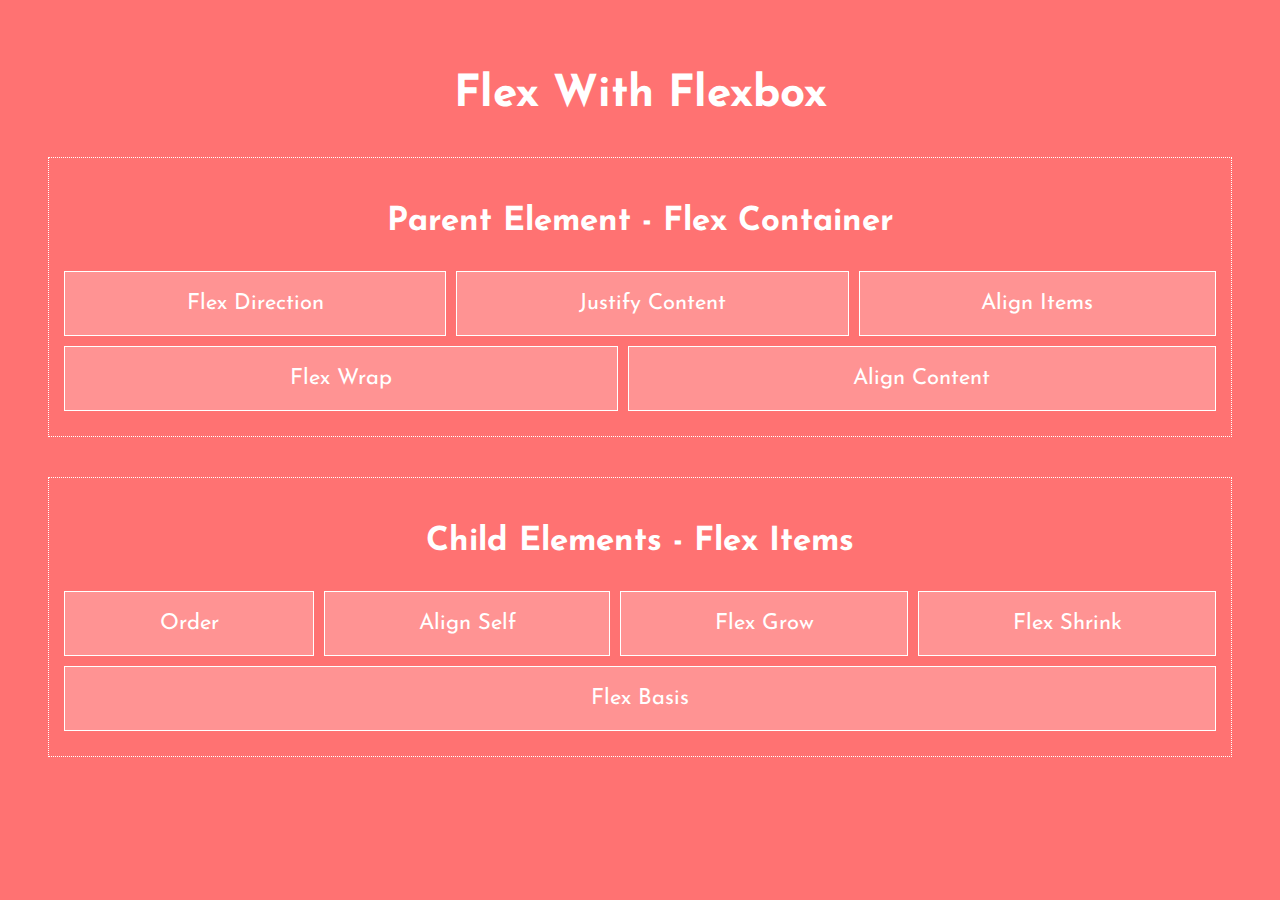
<file: boilerplate/index.html>
<!DOCTYPE html>
<html lang="en">
<head>
    <meta charset="UTF-8">
    <meta name="viewport" content="width=device-width, initial-scale=1.0">
    <title>Learning-Flexbox</title>
    <link href='https://fonts.googleapis.com/css?family=Josefin Sans' rel='stylesheet'>
    <link rel="stylesheet" href="./css/boilerplate.css">
    <link rel="stylesheet" href="./css/index.css">
</head>
<body>
    <div class="header">
        <h1>Flex With Flexbox</h1>
    </div>

    <div class="body">
        <div class="head-container">
            <h2 class="text-center">Parent Element - Flex Container</h2>
        
            <div class="container">
                <a href="flexDirection.html">Flex Direction</a>
                <a href="justifyContent.html">Justify Content</a>
                <a href="alignItems.html">Align Items</a>
            </div>
            <div class="container">
                <a href="flexWrap.html">Flex Wrap</a>
                <a href="alignContent.html">Align Content</a>
            </div>
        </div>

        <div class="head-container">
            <h2 class="text-center">Child Elements - Flex Items</h2>
        
            <div class="container">
                <a href="order.html">Order</a>
                <a href="alignSelf.html">Align Self</a>
                <a href="flexGrow.html">Flex Grow</a>
                <a href="flexShrink.html">Flex Shrink</a>
                <a href="flexBasis.html">Flex Basis</a>
            </div>
        </div>
    </div>
</body>
</html>
</file>
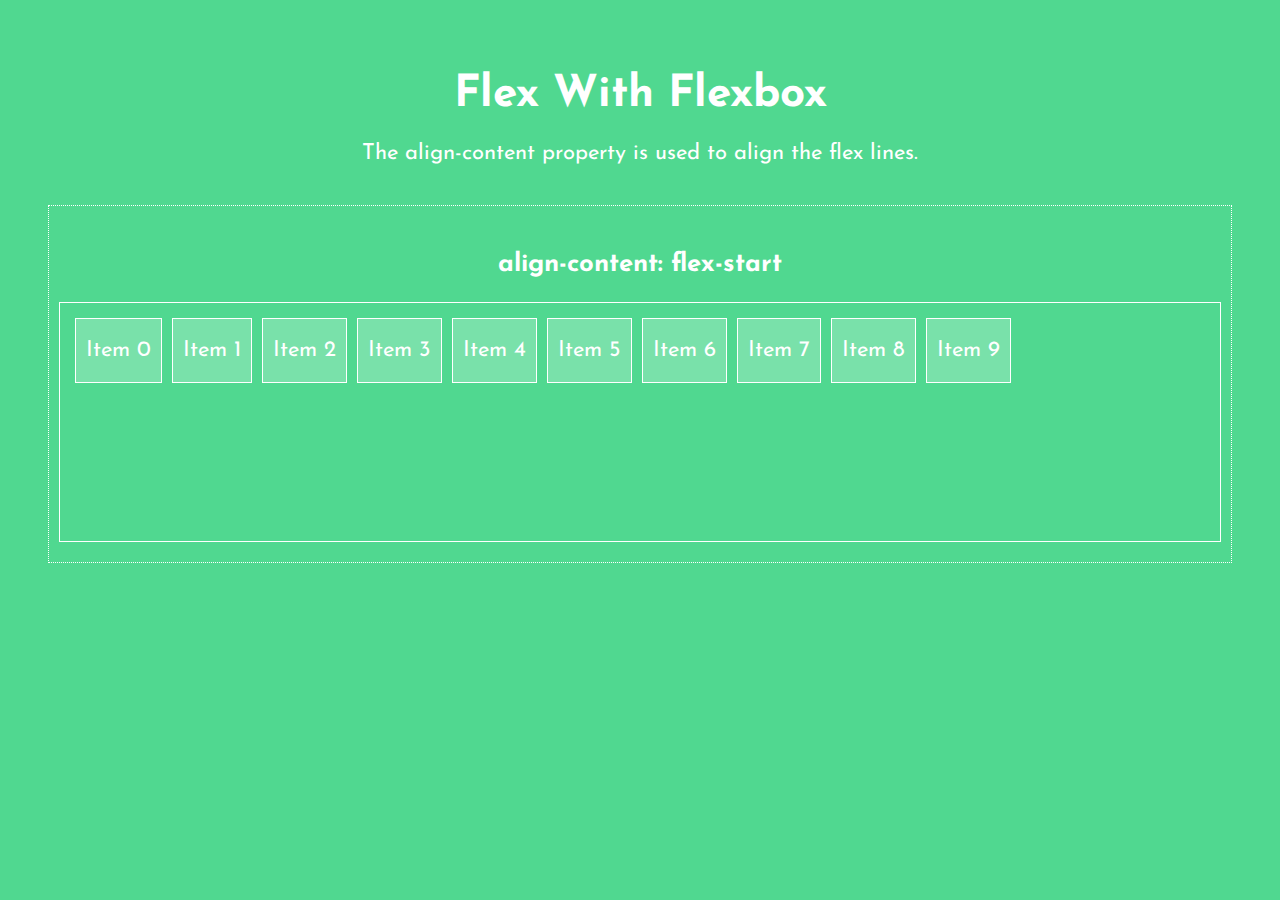
<file: boilerplate/alignContent.html>
<!DOCTYPE html>
<html lang="en">
<head>
    <meta charset="UTF-8">
    <meta name="viewport" content="width=device-width, initial-scale=1.0">
    <title>Align-content</title>
    <link href='https://fonts.googleapis.com/css?family=Josefin Sans' rel='stylesheet'>
    <link rel="stylesheet" href="./css/boilerplate.css">
    <link rel="stylesheet" href="./css/alignContent.css">
</head>
<body>
    <div class="header">
        <h1>Flex With Flexbox</h1>
        <p>The align-content property is used to align the flex lines.</p>
    </div>

    <div class="head-container">
        <h3 class="text-center">align-content: flex-start</h3>
        <div class="flex-container start">
            <div>Item 0</div>
            <div>Item 1</div>
            <div>Item 2</div>
            <div>Item 3</div>
            <div>Item 4</div>
            <div>Item 5</div>
            <div>Item 6</div>
            <div>Item 7</div>
            <div>Item 8</div>
            <div>Item 9</div>
        </div>
    </div>
</body>
</html>
</file>
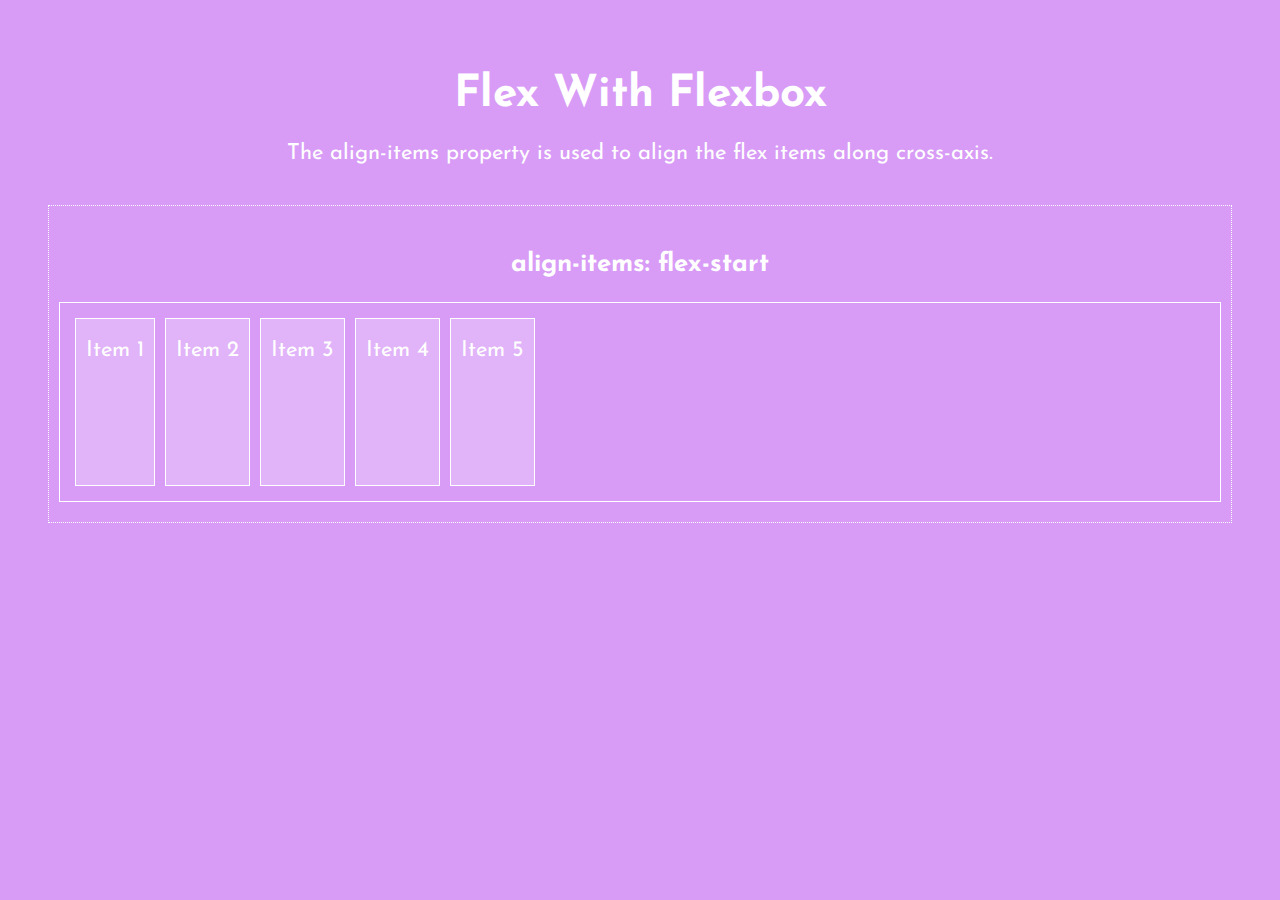
<file: boilerplate/alignItems.html>
<!DOCTYPE html>
<html lang="en">
<head>
    <meta charset="UTF-8">
    <meta name="viewport" content="width=device-width, initial-scale=1.0">
    <title>Align-items</title>
    <link href='https://fonts.googleapis.com/css?family=Josefin Sans' rel='stylesheet'>
    <link rel="stylesheet" href="./css/boilerplate.css">
    <link rel="stylesheet" href="./css/alignItems.css">
</head>
<body>
    <div class="header">
        <h1>Flex With Flexbox</h1>
        <p>The align-items property is used to align the flex items along cross-axis.</p>
    </div>

    <div class="head-container">
        <h3 class="text-center">align-items: flex-start</h3>
        <div class="flex-container start">
            <div>Item 1</div>
            <div>Item 2</div>
            <div>Item 3</div>
            <div>Item 4</div>
            <div>Item 5</div>
        </div>
    </div>
</body>
</html>
</file>
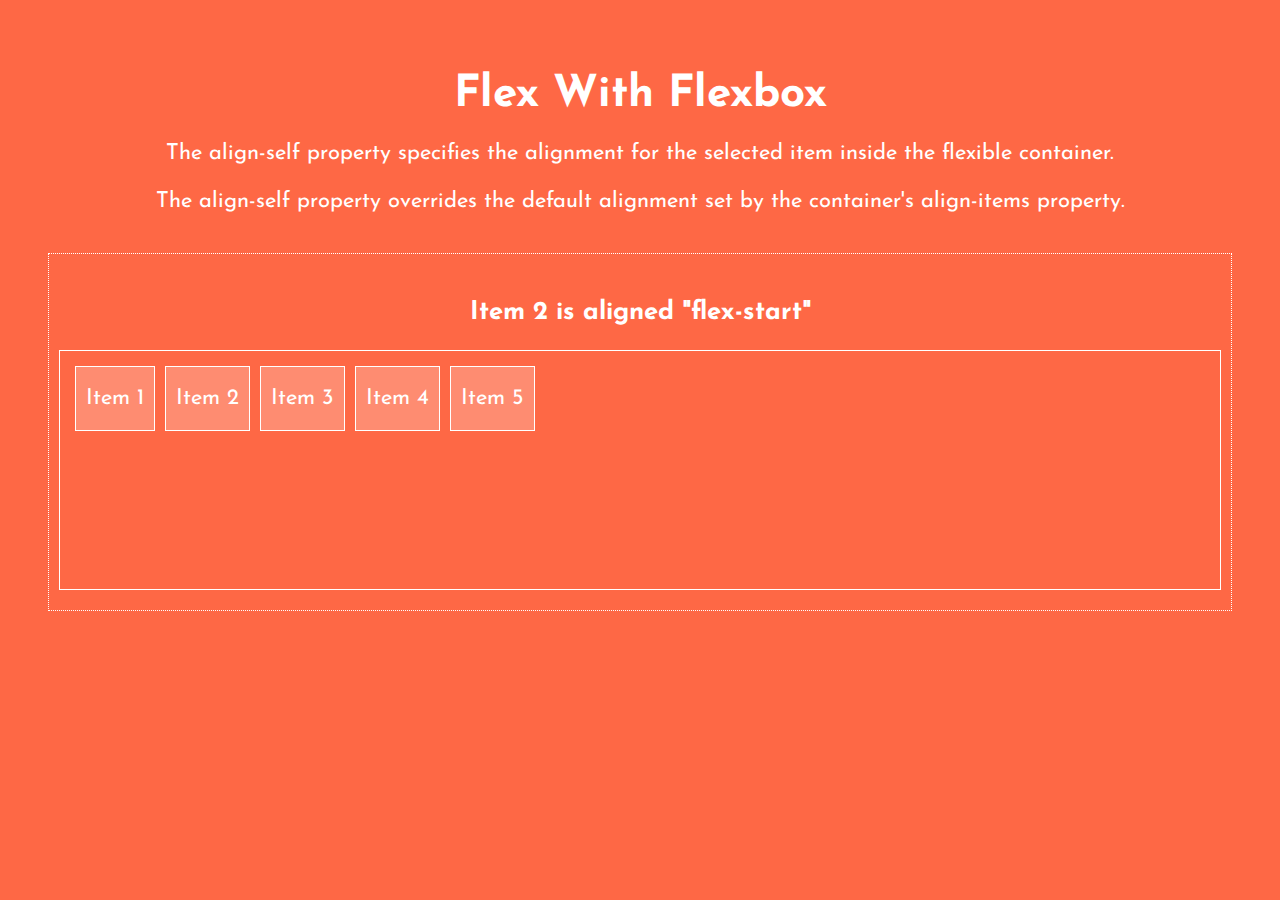
<file: boilerplate/alignSelf.html>
<!DOCTYPE html>
<html lang="en">
<head>
    <meta charset="UTF-8">
    <meta name="viewport" content="width=device-width, initial-scale=1.0">
    <title>Flex-direction</title>
    <link href='https://fonts.googleapis.com/css?family=Josefin Sans' rel='stylesheet'>
    <link rel="stylesheet" href="./css/boilerplate.css">
    <link rel="stylesheet" href="./css/alignSelf.css">
</head>
<body>
    <div class="header">
        <h1>Flex With Flexbox</h1>
        <p>The align-self property specifies the alignment for the selected item inside the flexible container.</p>
        <p>The align-self property overrides the default alignment set by the container's align-items property.</p>
    </div>

    <div class="head-container">
        <h3 class="text-center">Item 2 is aligned "flex-start"</h3>
        <div class="flex-container sample1">
            <div>Item 1</div>
            <div>Item 2</div>
            <div>Item 3</div>
            <div>Item 4</div>
            <div>Item 5</div>
        </div>
    </div>
</body>
</html>
</file>
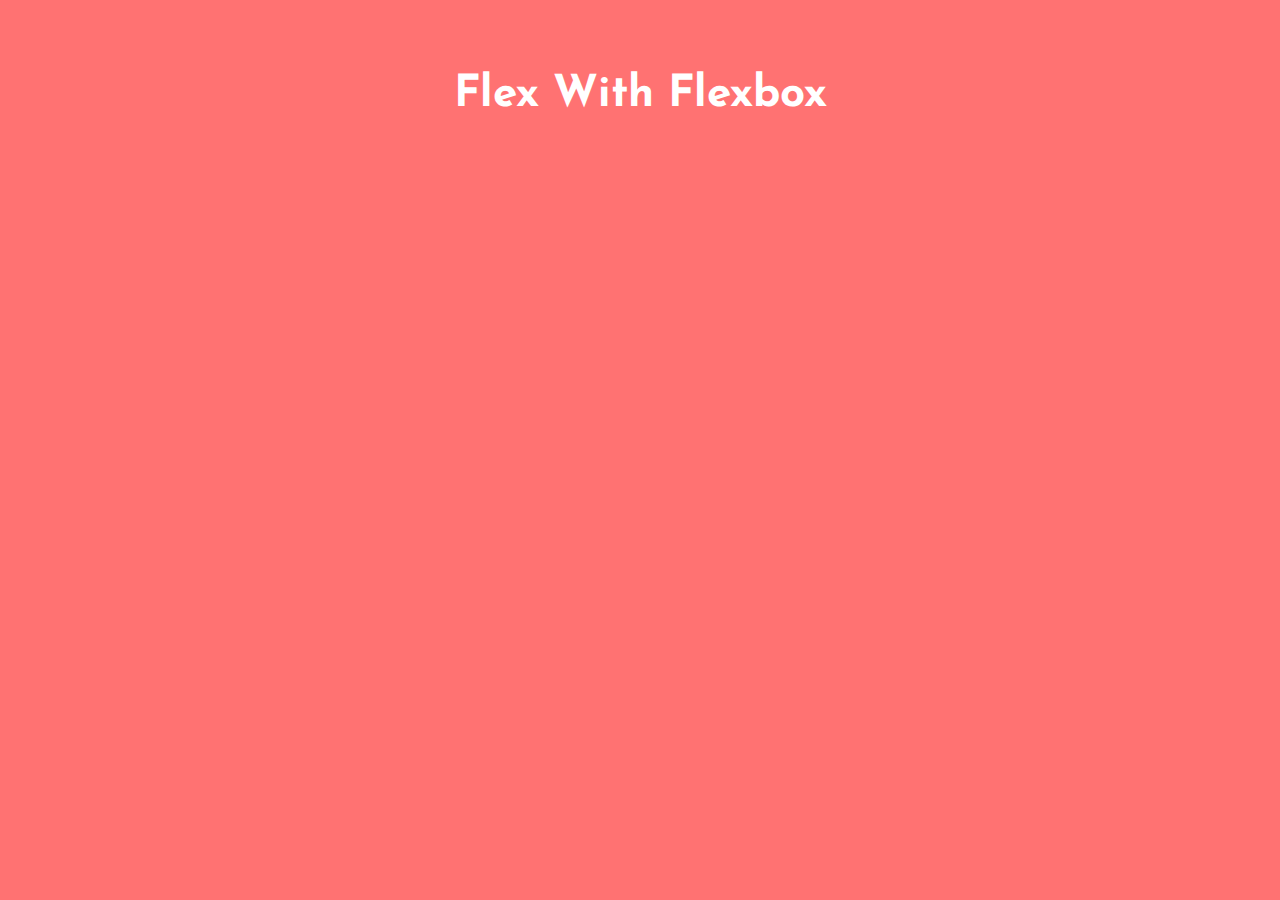
<file: boilerplate/boilerplate.html>
<!DOCTYPE html>
<html lang="en">
<head>
    <meta charset="UTF-8">
    <meta name="viewport" content="width=device-width, initial-scale=1.0">
    <title>Learning-Flexbox</title>
    <link href='https://fonts.googleapis.com/css?family=Josefin Sans' rel='stylesheet'>
    <link rel="stylesheet" href="./css/boilerplate.css">
</head>
<body>
    <div class="header">
        <h1>Flex With Flexbox</h1>
    </div>
</body>
</html>
</file>
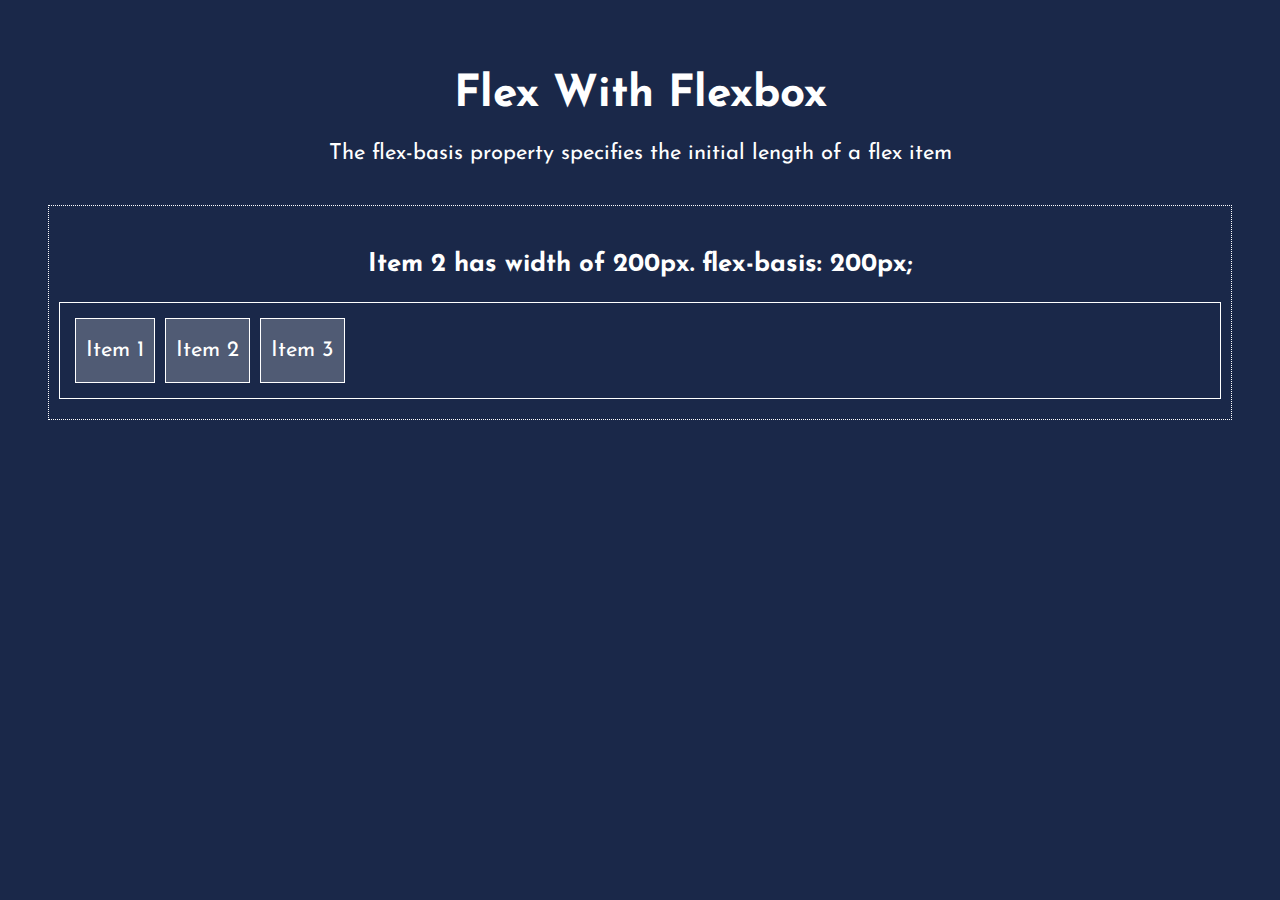
<file: boilerplate/flexBasis.html>
<!DOCTYPE html>
<html lang="en">
<head>
    <meta charset="UTF-8">
    <meta name="viewport" content="width=device-width, initial-scale=1.0">
    <title>Flex-direction</title>
    <link href='https://fonts.googleapis.com/css?family=Josefin Sans' rel='stylesheet'>
    <link rel="stylesheet" href="./css/boilerplate.css">
    <link rel="stylesheet" href="./css/flexBasis.css">
</head>
<body>
    <div class="header">
        <h1>Flex With Flexbox</h1>
        <p>The flex-basis property specifies the initial length of a flex item</p>
    </div>

    <div class="head-container">
        <h3 class="text-center">Item 2 has width of 200px. flex-basis: 200px;</h3>
        <div class="flex-container sample1">
            <div>Item 1</div>
            <div>Item 2</div>
            <div>Item 3</div>
        </div>
    </div>
</body>
</html>
</file>
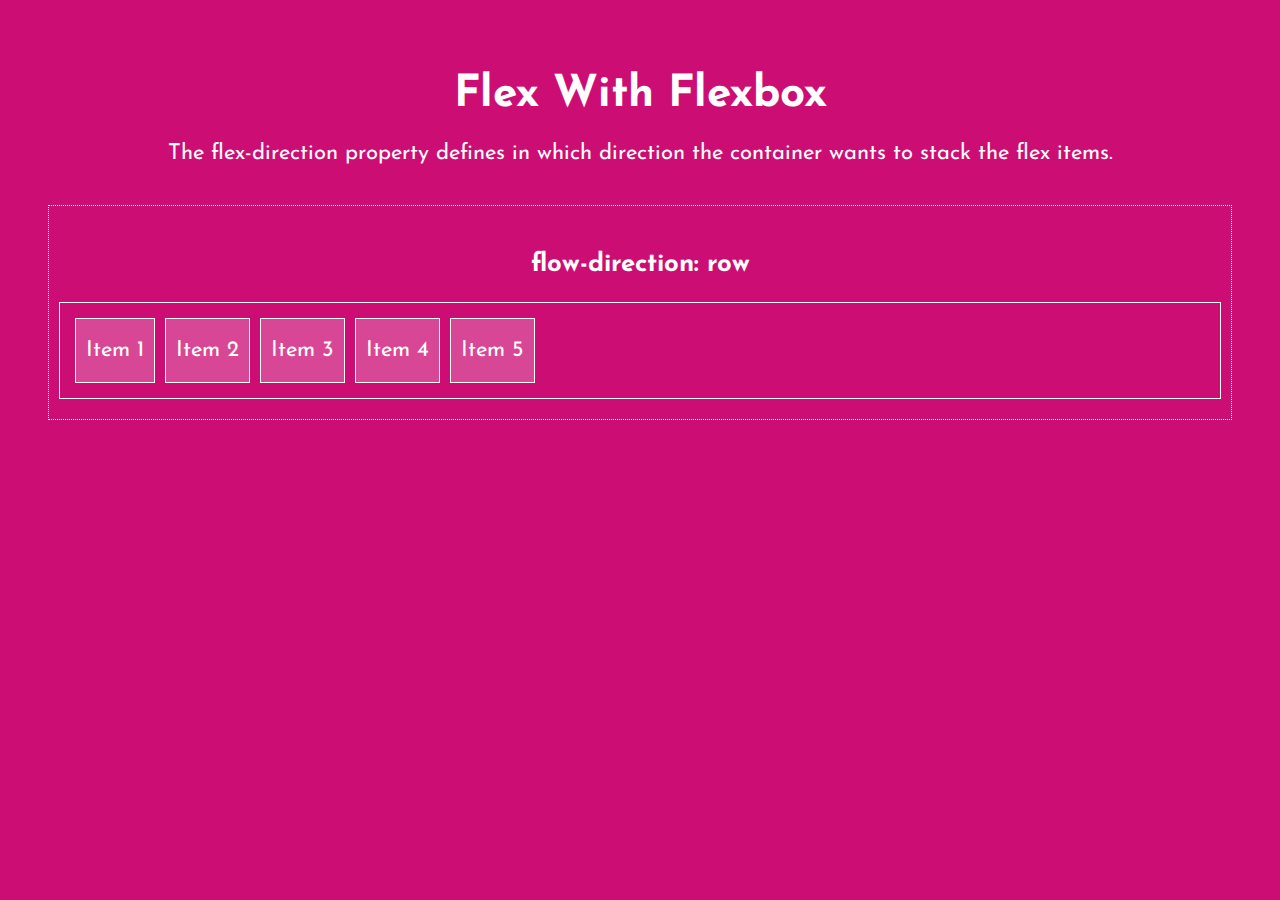
<file: boilerplate/flexDirection.html>
<!DOCTYPE html>
<html lang="en">
<head>
    <meta charset="UTF-8">
    <meta name="viewport" content="width=device-width, initial-scale=1.0">
    <title>Flex-direction</title>
    <link href='https://fonts.googleapis.com/css?family=Josefin Sans' rel='stylesheet'>
    <link rel="stylesheet" href="./css/boilerplate.css">
    <link rel="stylesheet" href="./css/flexDirection.css">
</head>
<body>
    <div class="header">
        <h1>Flex With Flexbox</h1>
        <p>The flex-direction property defines in which direction the container wants to stack the flex items.</p>
    </div>

    <div class="head-container">
        <h3 class="text-center">flow-direction: row</h3>
        <div class="flex-container row">
            <div>Item 1</div>
            <div>Item 2</div>
            <div>Item 3</div>
            <div>Item 4</div>
            <div>Item 5</div>
        </div>
    </div>
</body>
</html>
</file>
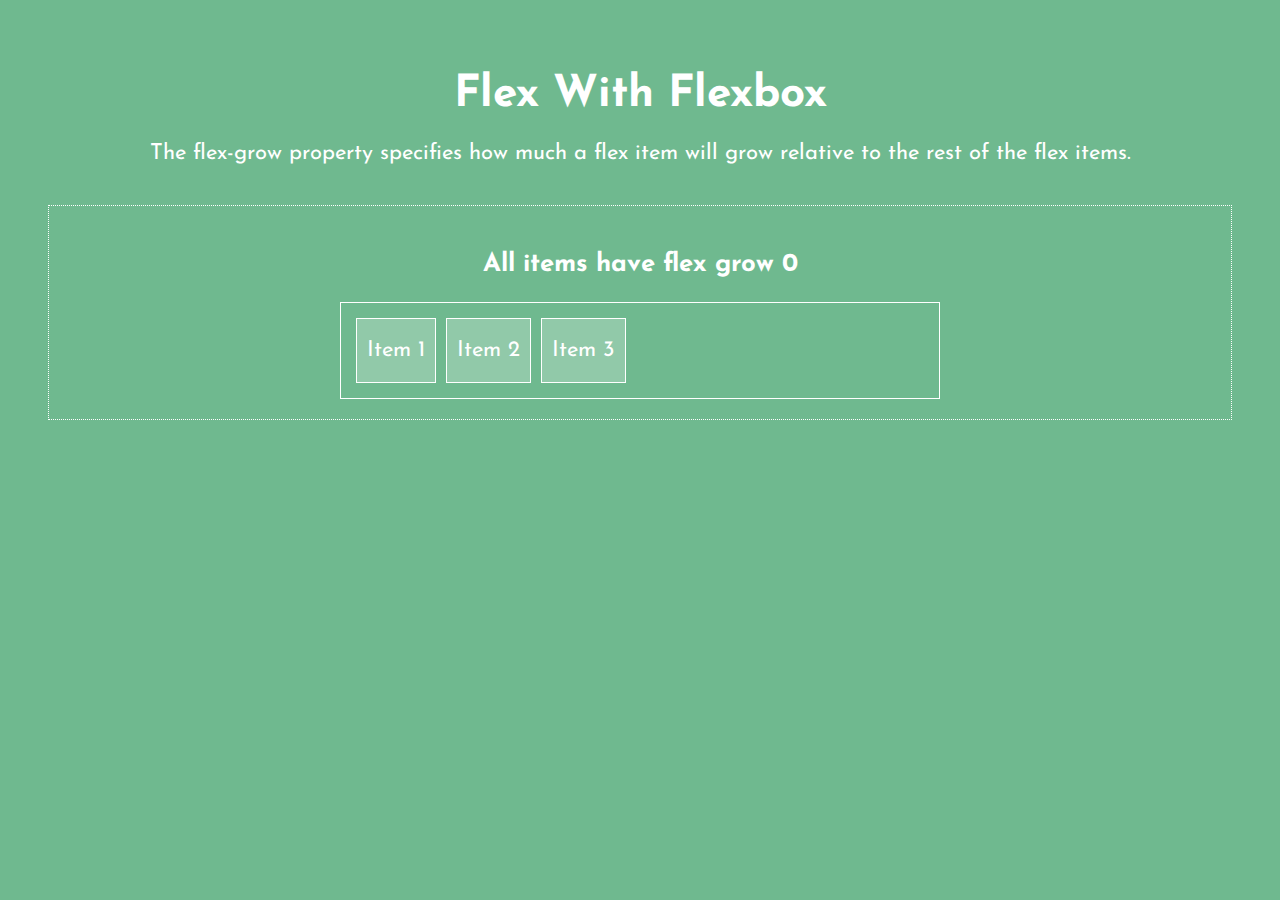
<file: boilerplate/flexGrow.html>
<!DOCTYPE html>
<html lang="en">
<head>
    <meta charset="UTF-8">
    <meta name="viewport" content="width=device-width, initial-scale=1.0">
    <title>Flex-direction</title>
    <link href='https://fonts.googleapis.com/css?family=Josefin Sans' rel='stylesheet'>
    <link rel="stylesheet" href="./css/boilerplate.css">
    <link rel="stylesheet" href="./css/flexGrow.css">
</head>
<body>
    <div class="header">
        <h1>Flex With Flexbox</h1>
        <p>The flex-grow property specifies how much a flex item will grow relative to the rest of the flex items.</p>
    </div>

    <div class="head-container">
        <h3 class="text-center">All items have flex grow 0</h3>
        <div class="flex-container sample1">
            <div>Item 1</div>
            <div>Item 2</div>
            <div>Item 3</div>
        </div>
    </div>
</body>
</html>
</file>
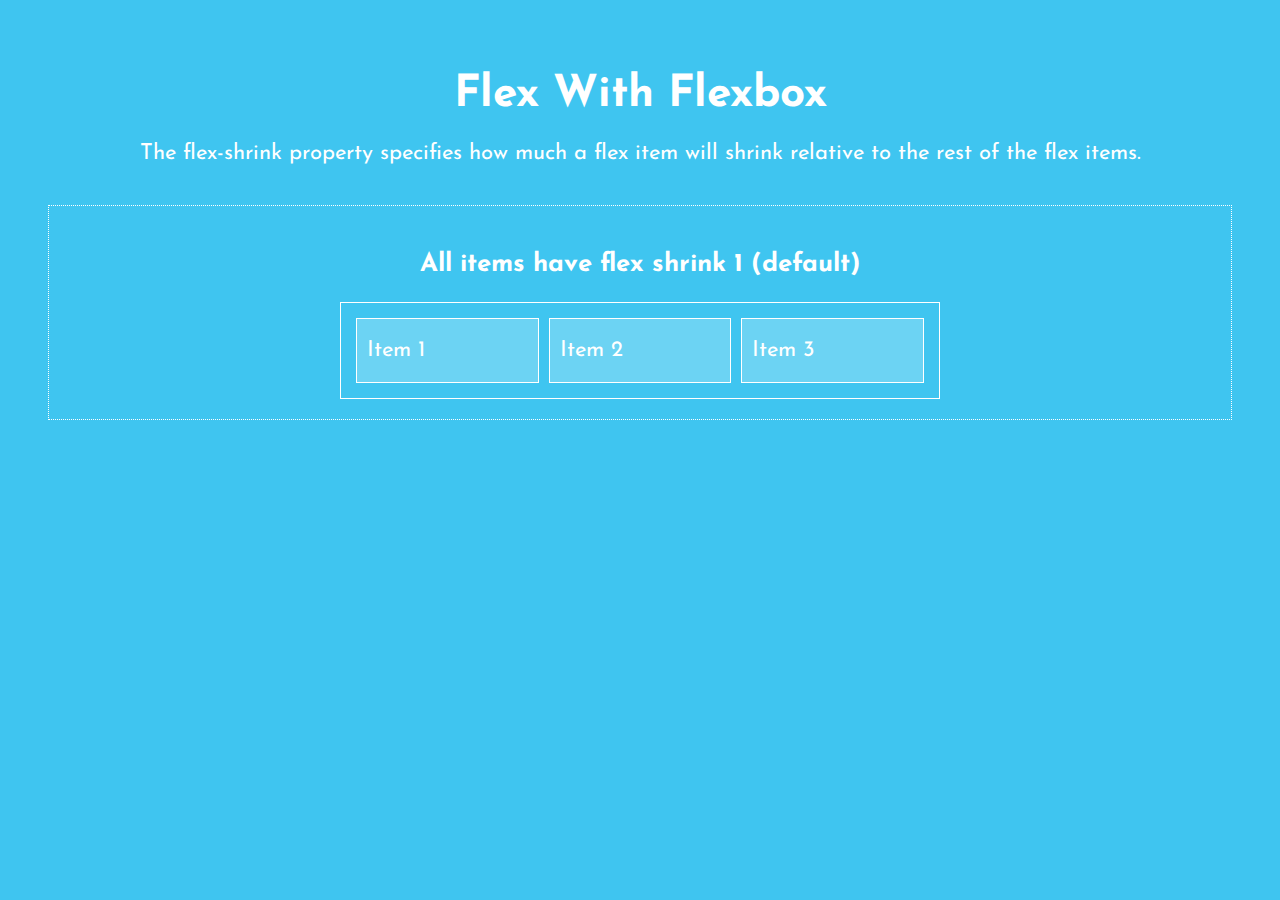
<file: boilerplate/flexShrink.html>
<!DOCTYPE html>
<html lang="en">
<head>
    <meta charset="UTF-8">
    <meta name="viewport" content="width=device-width, initial-scale=1.0">
    <title>Flex-direction</title>
    <link href='https://fonts.googleapis.com/css?family=Josefin Sans' rel='stylesheet'>
    <link rel="stylesheet" href="./css/boilerplate.css">
    <link rel="stylesheet" href="./css/flexShrink.css">
</head>
<body>
    <div class="header">
        <h1>Flex With Flexbox</h1>
        <p>The flex-shrink property specifies how much a flex item will shrink relative to the rest of the flex items.</p>
    </div>

    <div class="head-container">
        <h3 class="text-center">All items have flex shrink 1 (default)</h3>
        <div class="flex-container sample1">
            <div>Item 1</div>
            <div>Item 2</div>
            <div>Item 3</div>
        </div>
    </div>
</body>
</html>
</file>
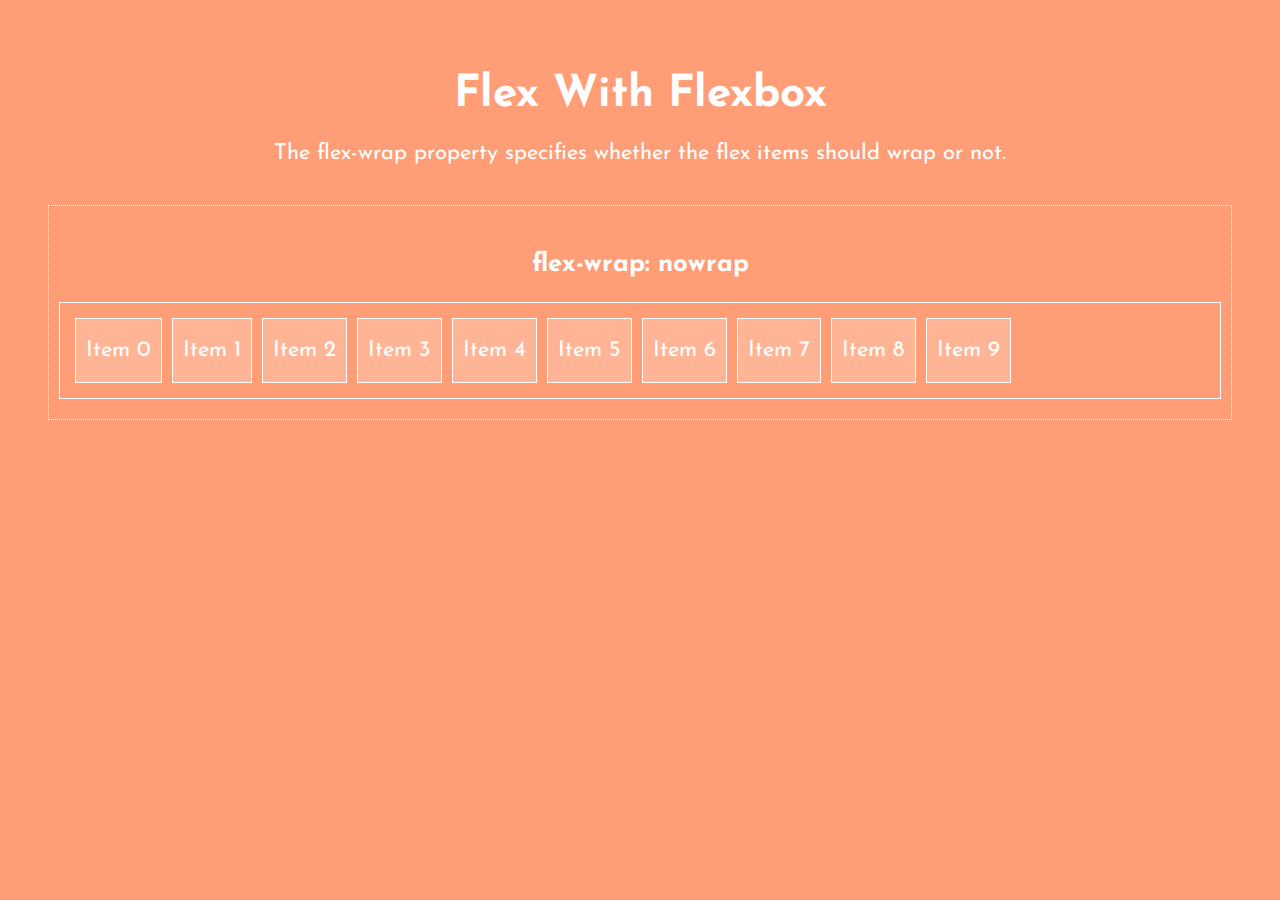
<file: boilerplate/flexWrap.html>
<!DOCTYPE html>
<html lang="en">
<head>
    <meta charset="UTF-8">
    <meta name="viewport" content="width=device-width, initial-scale=1.0">
    <title>Flex-wrap</title>
    <link href='https://fonts.googleapis.com/css?family=Josefin Sans' rel='stylesheet'>
    <link rel="stylesheet" href="./css/boilerplate.css">
    <link rel="stylesheet" href="./css/flexWrap.css">
</head>
<body>
    <div class="header">
        <h1>Flex With Flexbox</h1>
        <p>The flex-wrap property specifies whether the flex items should wrap or not.</p>
    </div>

    <div class="head-container">
        <h3 class="text-center">flex-wrap: nowrap</h3>
        <div class="flex-container nowrap">
            <div>Item 0</div>
            <div>Item 1</div>
            <div>Item 2</div>
            <div>Item 3</div>
            <div>Item 4</div>
            <div>Item 5</div>
            <div>Item 6</div>
            <div>Item 7</div>
            <div>Item 8</div>
            <div>Item 9</div>
        </div>
    </div>
</body>
</html>
</file>
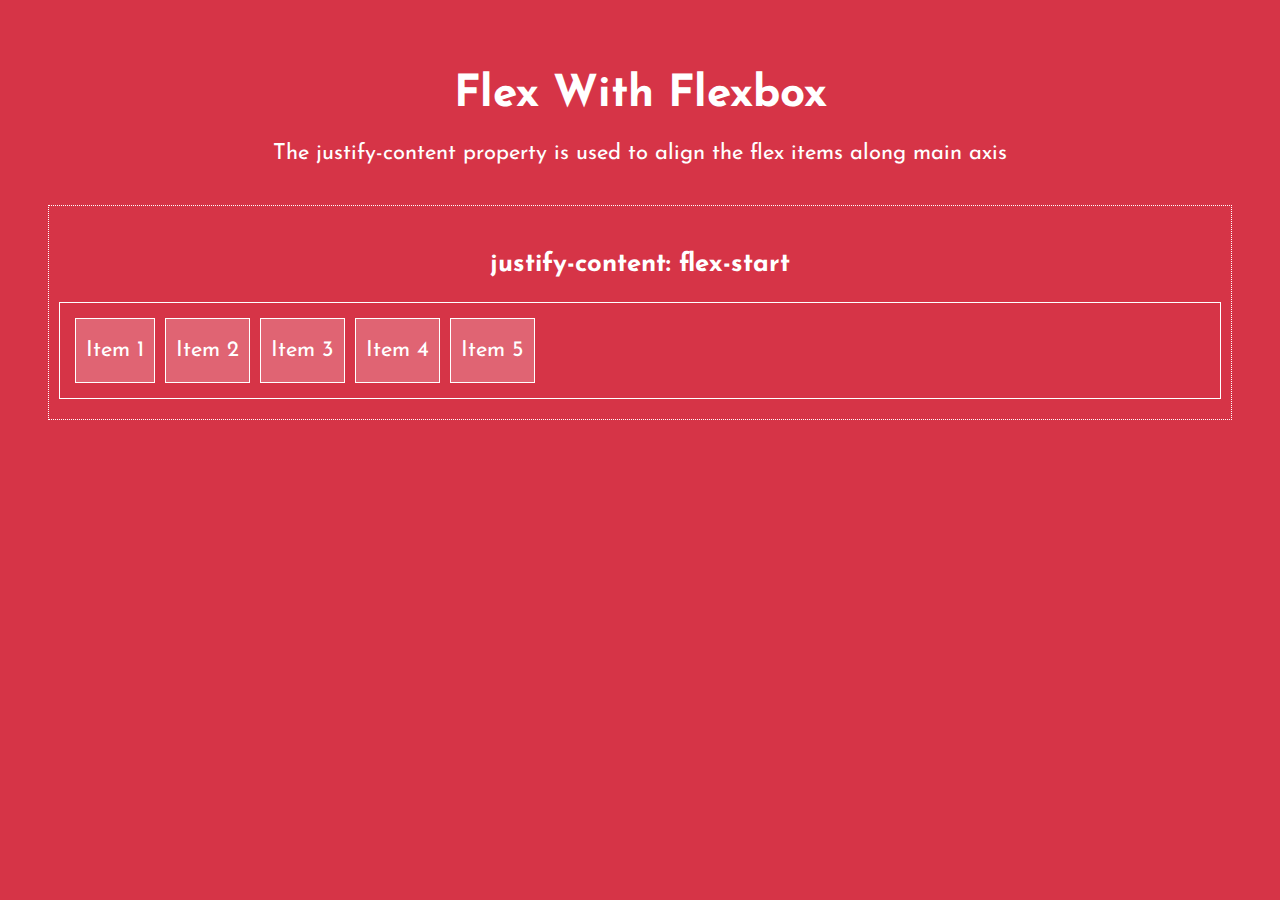
<file: boilerplate/justifyContent.html>
<!DOCTYPE html>
<html lang="en">
<head>
    <meta charset="UTF-8">
    <meta name="viewport" content="width=device-width, initial-scale=1.0">
    <title>Flex-direction</title>
    <link href='https://fonts.googleapis.com/css?family=Josefin Sans' rel='stylesheet'>
    <link rel="stylesheet" href="./css/boilerplate.css">
    <link rel="stylesheet" href="./css/justifyContent.css">
</head>
<body>
    <div class="header">
        <h1>Flex With Flexbox</h1>
        <p>The justify-content property is used to align the flex items along main axis</p>
    </div>

    <div class="head-container">
        <h3 class="text-center">justify-content: flex-start</h3>
        <div class="flex-container start">
            <div>Item 1</div>
            <div>Item 2</div>
            <div>Item 3</div>
            <div>Item 4</div>
            <div>Item 5</div>
        </div>
    </div>
</body>
</html>
</file>
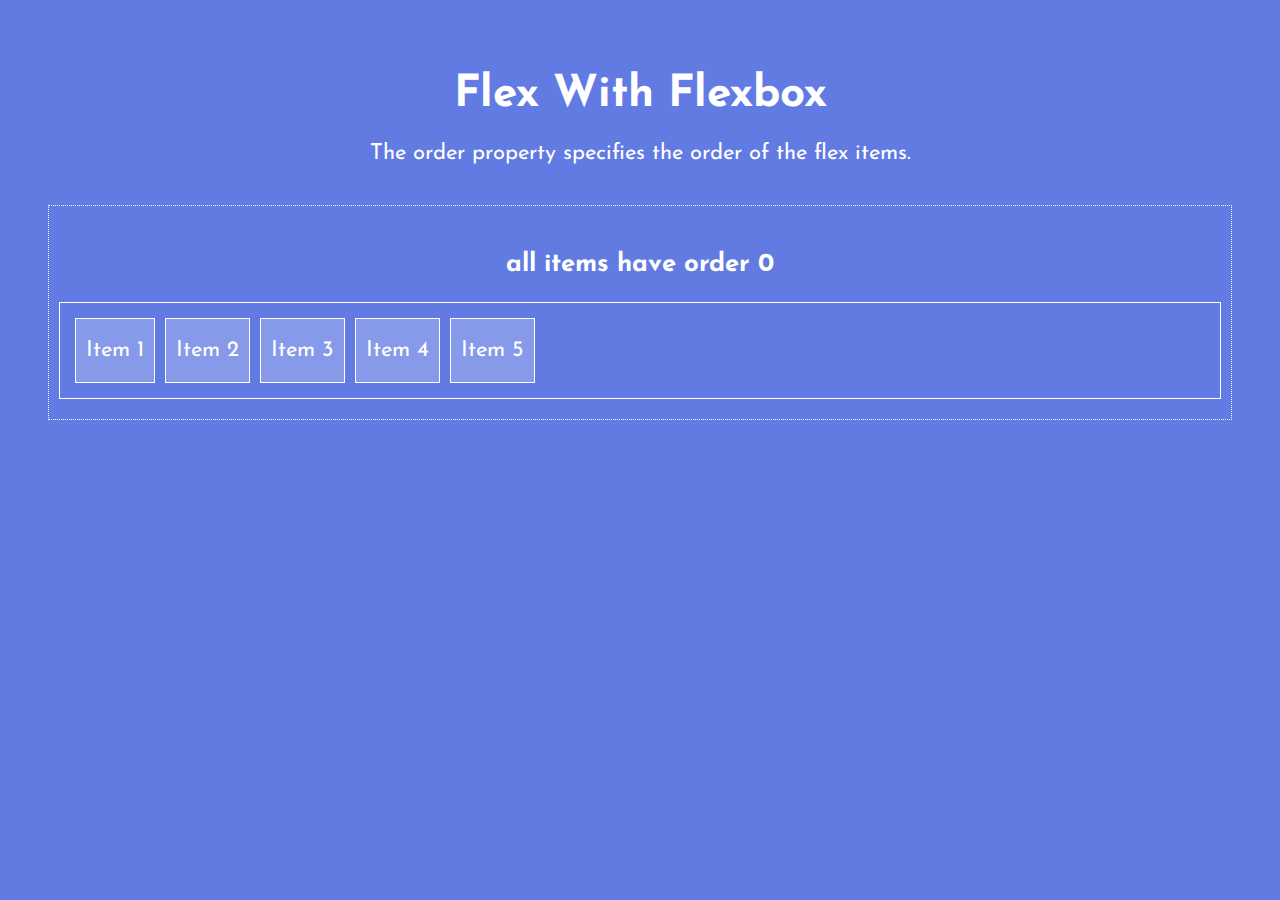
<file: boilerplate/order.html>
<!DOCTYPE html>
<html lang="en">
<head>
    <meta charset="UTF-8">
    <meta name="viewport" content="width=device-width, initial-scale=1.0">
    <title>Flex-direction</title>
    <link href='https://fonts.googleapis.com/css?family=Josefin Sans' rel='stylesheet'>
    <link rel="stylesheet" href="./css/boilerplate.css">
    <link rel="stylesheet" href="./css/order.css">
</head>
<body>
    <div class="header">
        <h1>Flex With Flexbox</h1>
        <p>The order property specifies the order of the flex items.</p>
    </div>

    <div class="head-container">
        <h3 class="text-center">all items have order 0</h3>
        <div class="flex-container sample1">
            <div>Item 1</div>
            <div>Item 2</div>
            <div>Item 3</div>
            <div>Item 4</div>
            <div>Item 5</div>
        </div>
    </div>
</body>
</html>
</file>
<file: boilerplate/css/boilerplate.css>
* {
    box-sizing: border-box;
}

body {
    background-color: #ff7272;
    min-height: 90vh;
    overflow-x: hidden;
    font-family: 'Josefin Sans';
    font-size: 22px;
    color: #fff;
    padding: 40px;
}

.header > h1,p {
    margin: 25px 0 25px;
    text-align: center;
}

.head-container {
    border: 1px dotted #fff;
    padding: 20px 10px 20px 10px;
    margin: 40px 0 40px;
}

.flex-container {
    border: 1px solid #fff;
    padding: 10px;
    display: flex;
}

.flex-container > * {
    border: 1px solid #fff;
    background-color: rgba(255, 255, 255, 0.24);
    padding: 20px 10px 20px 10px;
    margin: 5px;
}

.flex-container > *:hover {
    background-color: rgba(255, 255, 255, 0.44);
}

.text-center {
    text-align: center;
}
</file>
<file: boilerplate/css/index.css>
.container {
    display: flex;
    flex-flow: row wrap;
}

.container > * {
    color: #fff;
    background-color: rgba(255, 255, 255, 0.24);
    border: 1px solid #fff;
    padding: 20px;
    margin: 5px;
    justify-content: space-between;
    text-align: center;
    min-width: 250px;
    flex-grow: 1;
    align-content: space-between;
}

.container > *:hover {
    background-color: rgba(255, 255, 255, 0.44);
}

a {
    text-decoration: none;
    color: #fff;
}
</file>
<file: boilerplate/css/alignContent.css>
body {
    background-color: #50d890;
}

.flex-container {
    height: 240px;
    flex-direction: row;
    align-items: flex-start;
    flex-wrap: wrap;
}
</file>
<file: boilerplate/css/alignItems.css>
body {
    background-color: #D89CF6;
}

.flex-container {
    height: 200px;
}
</file>
<file: boilerplate/css/alignSelf.css>
body {
    background-color: #fe6845;
}

.flex-container {
    flex-direction: row;
    height: 240px;
    align-items: flex-start;
}
</file>
<file: boilerplate/css/flexBasis.css>
body {
    background-color: #1A2849;
}

.flex-container {
    flex-direction: row;
    justify-content: flex-start;
}
</file>
<file: boilerplate/css/flexDirection.css>
body {
    background-color: #cc0e74;
}

.flex-container {
    display: flex;
}
</file>
<file: boilerplate/css/flexGrow.css>
body {
    background-color: #6fb98f;
}

.head-container {
    display: flex;
    flex-direction: column;
    align-items: center;
}

.flex-container {
    flex-direction: row;
    align-items: flex-start;
    width: 600px;
}
</file>
<file: boilerplate/css/flexShrink.css>
body {
    background-color: #3fc5f0;
}

.head-container {
    display: flex;
    flex-direction: column;
    align-items: center;
}

.flex-container {
    flex-direction: row;
    justify-content: flex-start;
    width: 600px;
}

.flex-container > * {
    width: 250px;
}
</file>
<file: boilerplate/css/flexWrap.css>
body {
    background-color: #ff9d76;
}

.flex-container {
    flex-direction: row;
}
</file>
<file: boilerplate/css/justifyContent.css>
body {
    background-color: #d63447;
}

.flex-container {
    flex-direction: row;
}
</file>
<file: boilerplate/css/order.css>
body {
    background-color: #617be3;
}

.flex-container {
    flex-flow: row wrap;
}
</file>
